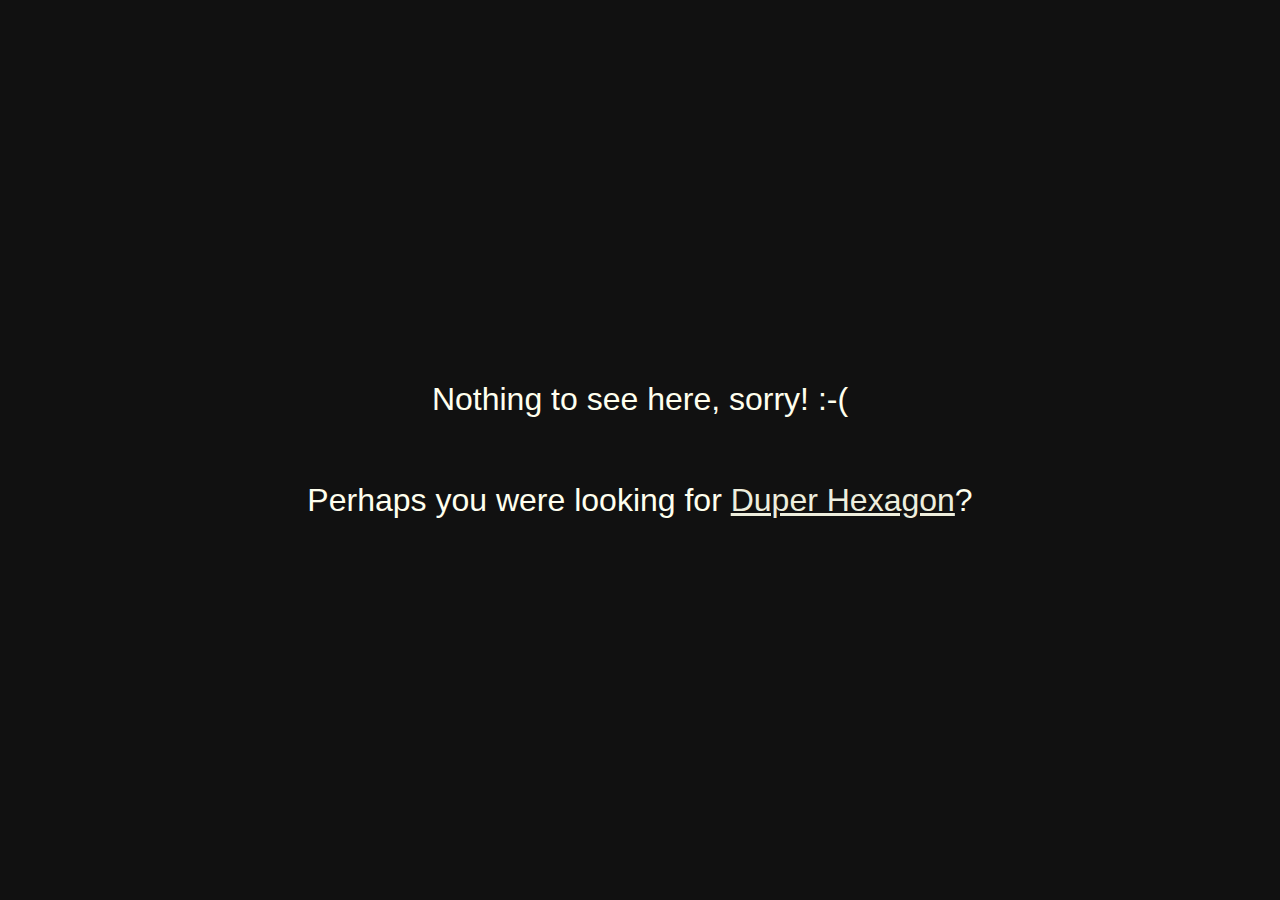
<file: index.html>
<!DOCTYPE html>
<html lang="en">
<head>
    <meta charset="UTF-8">
    <link href="style.css" rel="stylesheet">
    <title>unpollito</title>
</head>
<body>
    <p>Nothing to see here, sorry! :-(</p>
    <p>Perhaps you were looking for <a href="/duper-hexagon">Duper Hexagon</a>?</p>
</body>
</html>
</file>
<file: style.css>
body {
    background-color: #111;
    display: flex;
    flex-direction: column;
    justify-content: center;
    color: #FFE;
    height: 100vh;
    text-align: center;
    margin: 0;
    padding: 0;
    font-family: Arial, Verdana, sans-serif;
    font-size: 2em;
}

a {
    color: #EED;
}
</file>
